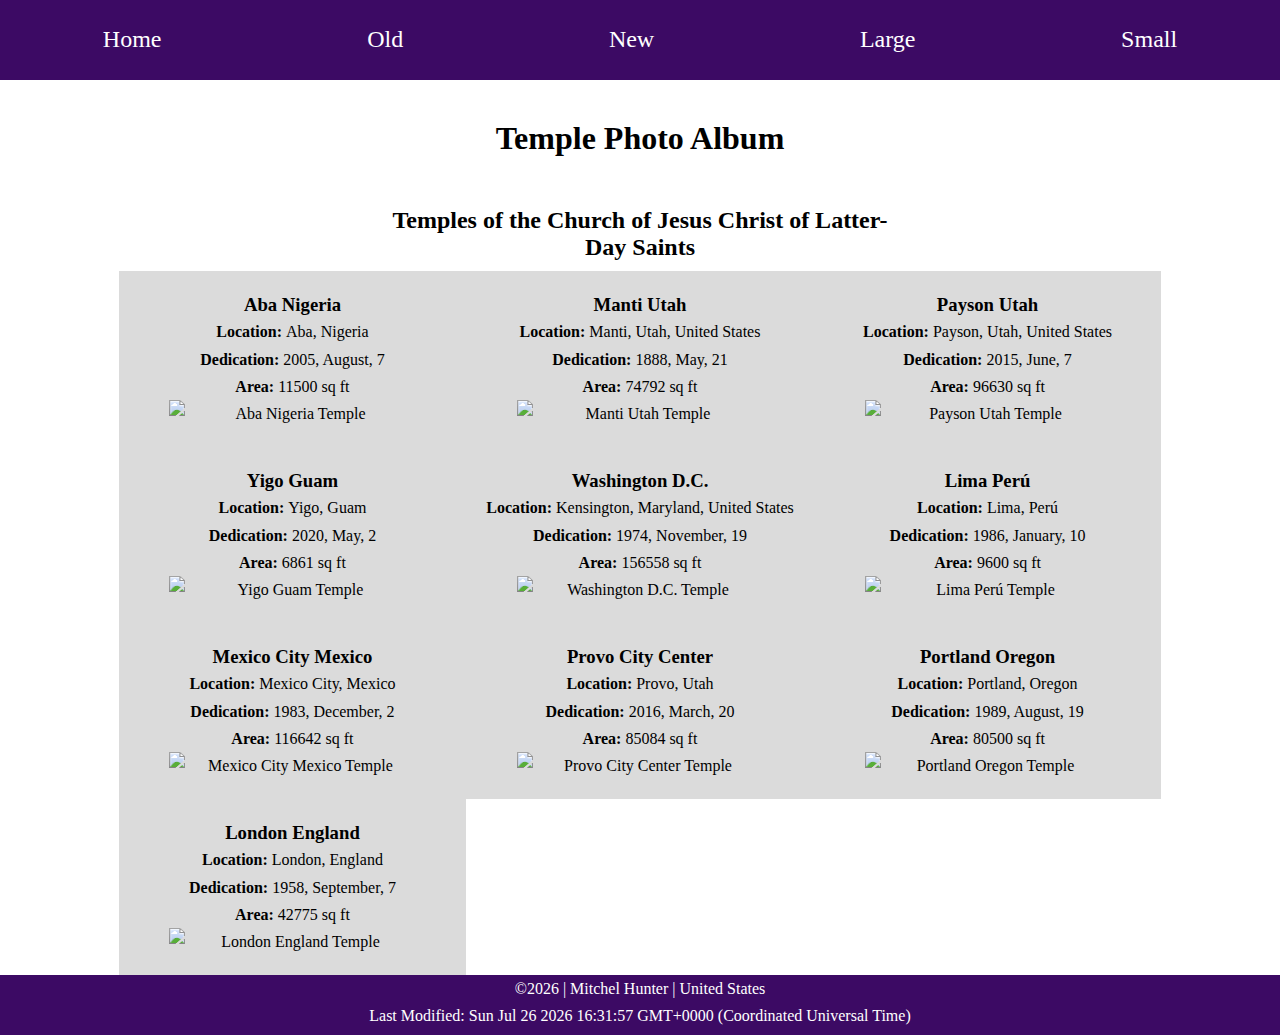
<file: filtered-temples.html>
<!DOCTYPE html>
<html lang="en" id="html">
<head>
    <meta charset="UTF-8">
    <meta name="viewport" content="width=device-width, initial-scale=1.0">
    <meta name="description" content="LDS Temples">
    <meta name="author" content="Mitchel Hunter">
    <title>Temple Album</title>
    <link rel="stylesheet" href="styles/filtered-temples.css">
    <link rel="stylesheet" href="styles/filtered-temples-large.css">
    <script src="scripts/filtered-temples.js" defer></script>
</head>
<body>
    <header>
        <nav>
            <div id="desktop-navbar">
                <ul>
                    <li><a class = "home" href="#">Home</a></li>
                    <li><a class="old" href="#">Old</a></li>
                    <li><a class="new" href="#">New</a></li>
                    <li><a class="large" href="#">Large</a></li>
                    <li><a class="small" href="#">Small</a></li>
                </ul>
            </div>
            <div id="mobile-navbar">
                <div class="mobile-menu-toggle">
                    <div id="toggle-bar-1"></div>
                    <div id="toggle-bar-2"></div>
                    <div id="toggle-bar-3"></div>
                </div>
                <div class="mobile-menu">
                    <ul>
                        <li><a class = "home" href="#">Home</a></li>
                        <li><a class = "old" href="#">Old</a></li>
                        <li><a class = "new" href="#">New</a></li>
                        <li><a class = "large" href="#">Large</a></li>
                        <li><a class = "small" href="#">Small</a></li>
                    </ul>
                </div>
            </div>
        </nav>
        <h1>Temple Photo Album</h1>
    </header>
    <main>
        <h2>Temples of the Church of Jesus Christ of Latter-Day Saints</h2>
        <div class="temples"></div>
    </main>
    <footer id="footer">
        <p>&copy;<span id="currentYear"></span> | Mitchel Hunter | United States</p>
        <p id="lastModified"></p>
    </footer>
</body>
</html>
</file>
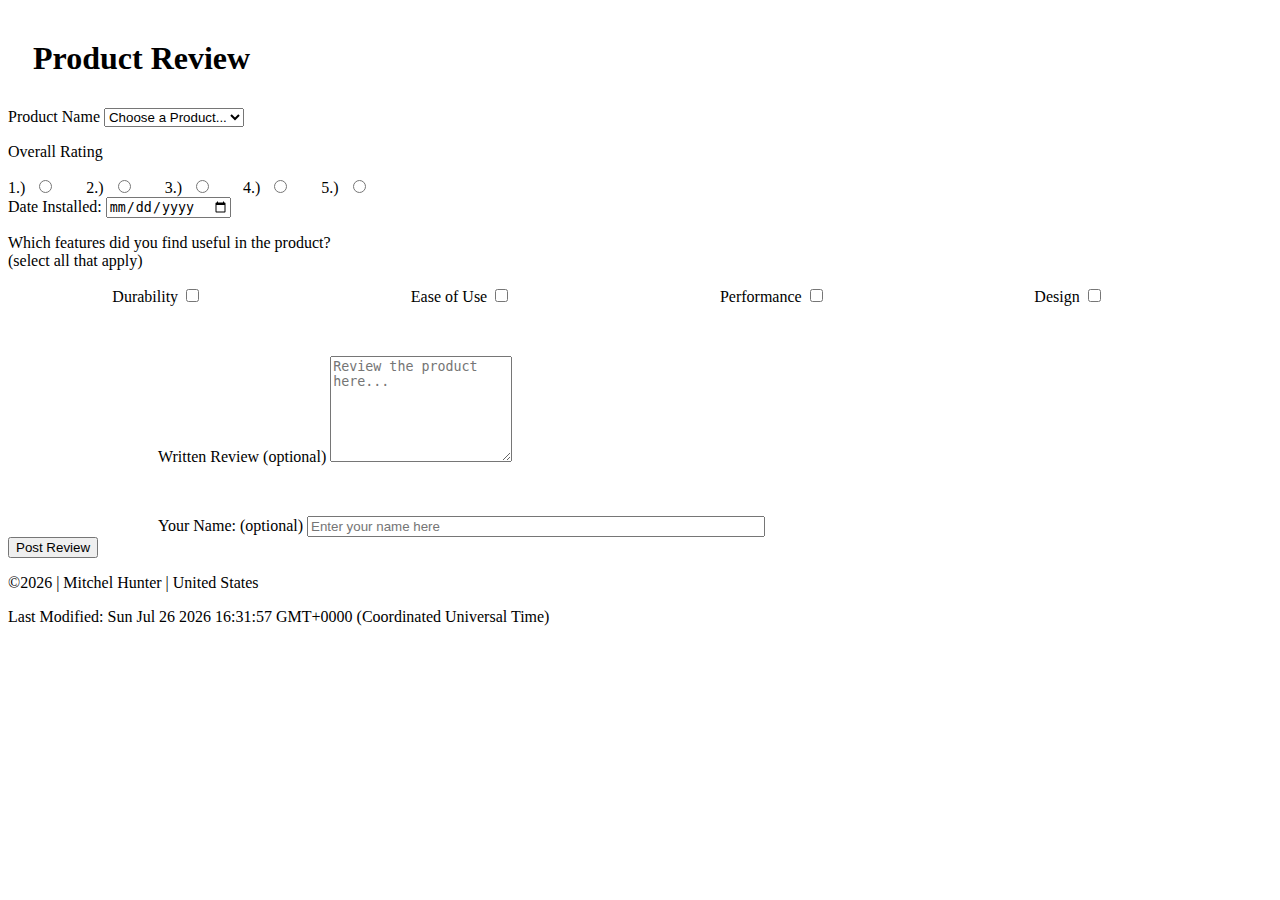
<file: form.html>
<!DOCTYPE html>
<html lang="en">
<head>
    <meta charset="UTF-8">
    <meta name="viewport" content="width=device-width, initial-scale=1.0">
    <meta name="author" content="Mitchel Hunter">
    <meta name="description" content="A proof of understanding of the form element and local storage.">
    <title>Product Review Form</title>
    <link rel="stylesheet" href="styles/form.css">
    <link rel="stylesheet" href="styles/form-large.css">
    <script src="scripts/form.js" defer></script>
</head>
<body>
    <header>
        <div class="container">
            <h1 class="primary-text">Product Review</h1>
        </div>
    </header>
    <main>
        <section class="container">
            <form action="review.html" method="get" class="flex">
                <label for="product" class="secondary-text">Product Name</label>
                <select name="product" id="product">
                    <option value="no-selection" disabled selected>Choose a Product...</option>
                </select>
                <div class="container rating">
                    <p class="secondary-text">Overall Rating</p>
                    <label for="1">1.&rpar;</label>
                    <input type="radio" id="1" name="rating" value="1" required>
                    <label for="2">2.&rpar;</label>
                    <input type="radio" id="2" name="rating" value="2" required>
                    <label for="3">3.&rpar;</label>
                    <input type="radio" id="3" name="rating" value="3" required>
                    <label for="4">4.&rpar;</label>
                    <input type="radio" id="4" name="rating" value="4" required>
                    <label for="5">5.&rpar;</label>
                    <input type="radio" id="5" name="rating" value="5" required>
                </div>
                <div class="container flex">
                    <label for="date" class="secondary-text">Date Installed:</label>
                    <input type="date" name="date" id="date" class="input-box" required>
                </div>
                <div class="container flex">
                    <p class="secondary-text">Which features did you find useful in the product?<br>
                        <span class="span-text">&lpar;select all that apply&rpar;</span></p>
                    <div class="flex features">
                        <div class="flex-row">
                            <label for="durability">Durability</label>
                            <input type="checkbox" id="durability" name="durability" value="durability">
                        </div>
                        <div class="flex-row">
                            <label for="ease-of-use">Ease of Use</label>
                            <input type="checkbox" id="ease-of-use" name="ease-of-use" value="ease-of-use">
                        </div>
                        <div class="flex-row">
                            <label for="performance">Performance</label>
                            <input type="checkbox" id="performance" name="performance" value="performance">
                        </div>
                        <div class="flex-row">
                            <label for="design">Design</label>
                            <input type="checkbox" id="design" name="design" value="design">
                        </div>
                    </div>
                </div>
                <div class="container flex written-review">
                    <label for="written-review" class="secondary-text">Written Review <span class="span-text">&lpar;optional&rpar;</span></label>
                    <textarea name="written-review" id="written-review" placeholder="Review the product here..." class="input-box"></textarea>
                </div>
                <div class="container flex written-review">
                    <label for="user-name" class="secondary-text">Your Name: <span class="span-text">&lpar;optional&rpar;</span></label>
                    <input type="text" id="user-name" name="user-name" placeholder="Enter your name here" class="input-box">
                </div>
                <div class="container submit">
                    <input type="submit" name="submit" id="submit" value="Post Review">
                </div>
            </form>
        </section>
    </main>
    <footer>
        <div class="container">
            <p>&copy;<span id="currentYear"></span> | Mitchel Hunter | United States</p>
            <p id="lastModified"></p>
        </div>
    </footer>
</body>
</html>
</file>
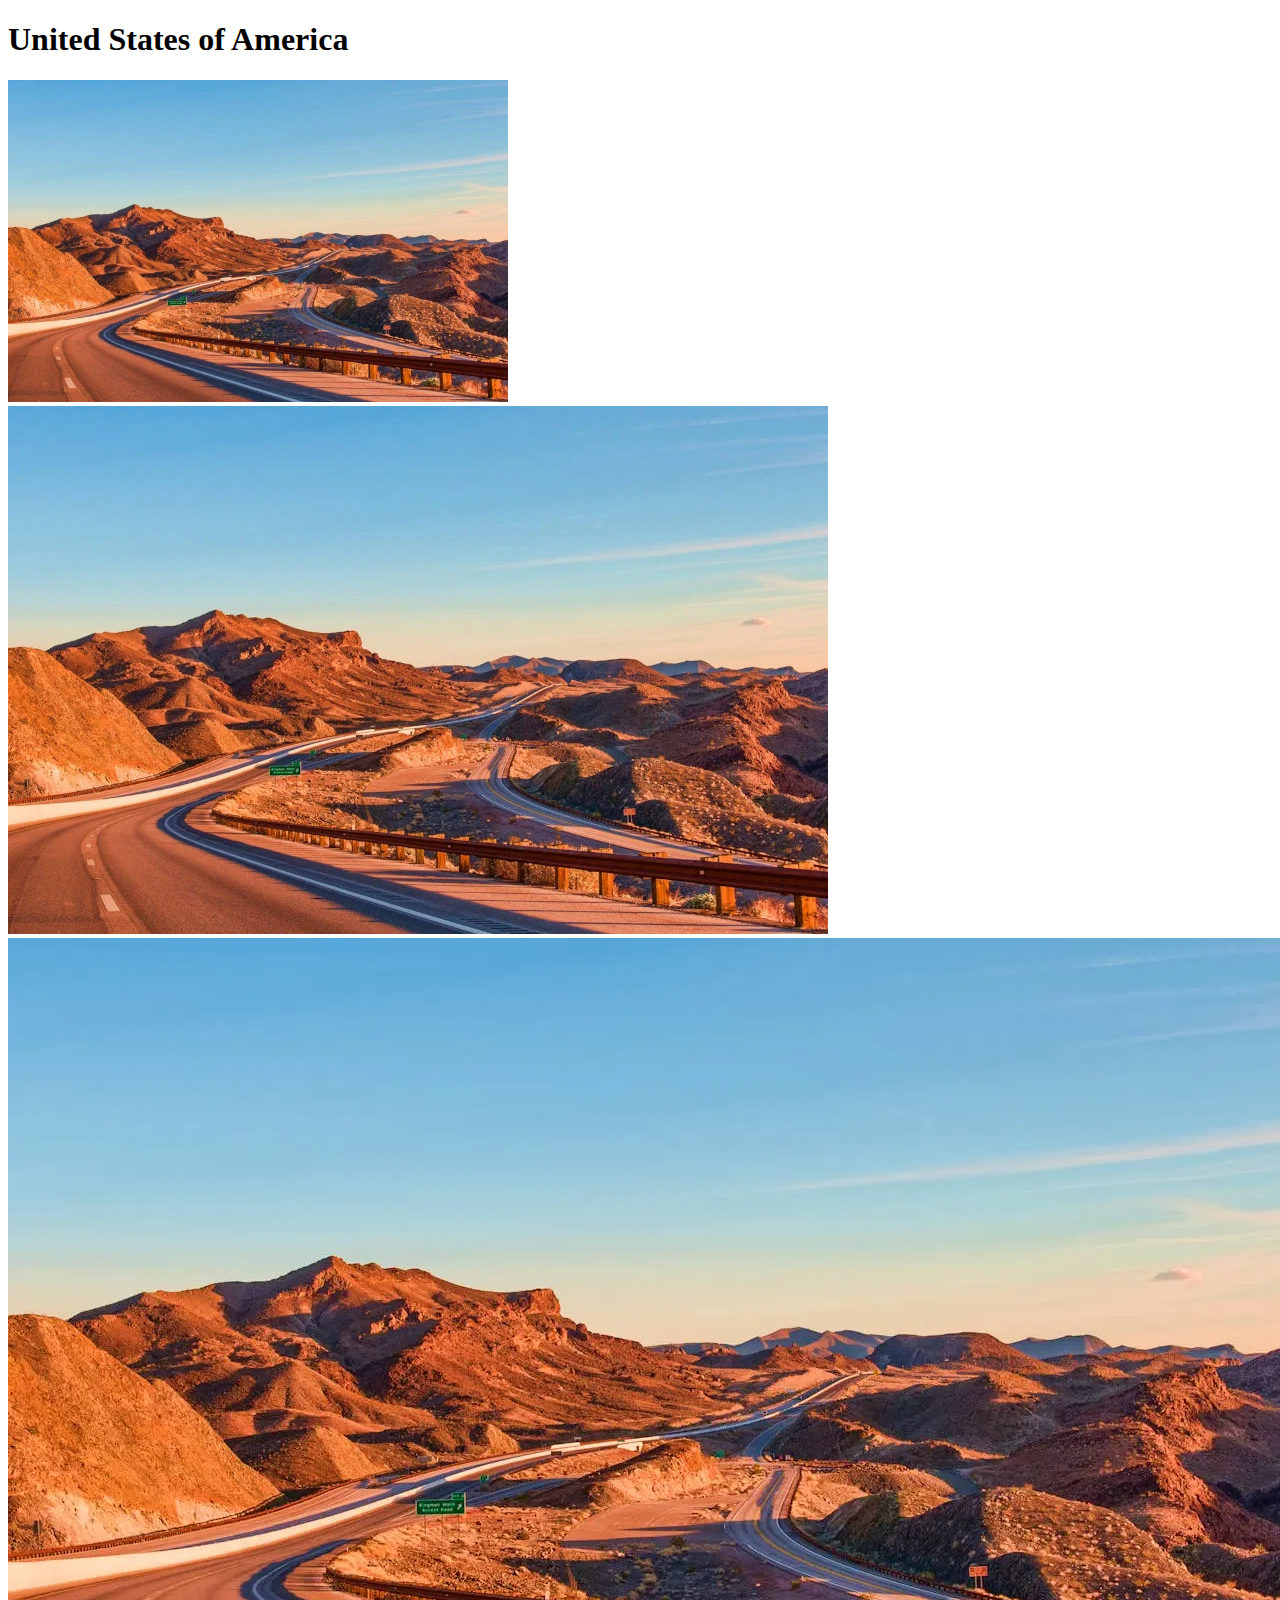
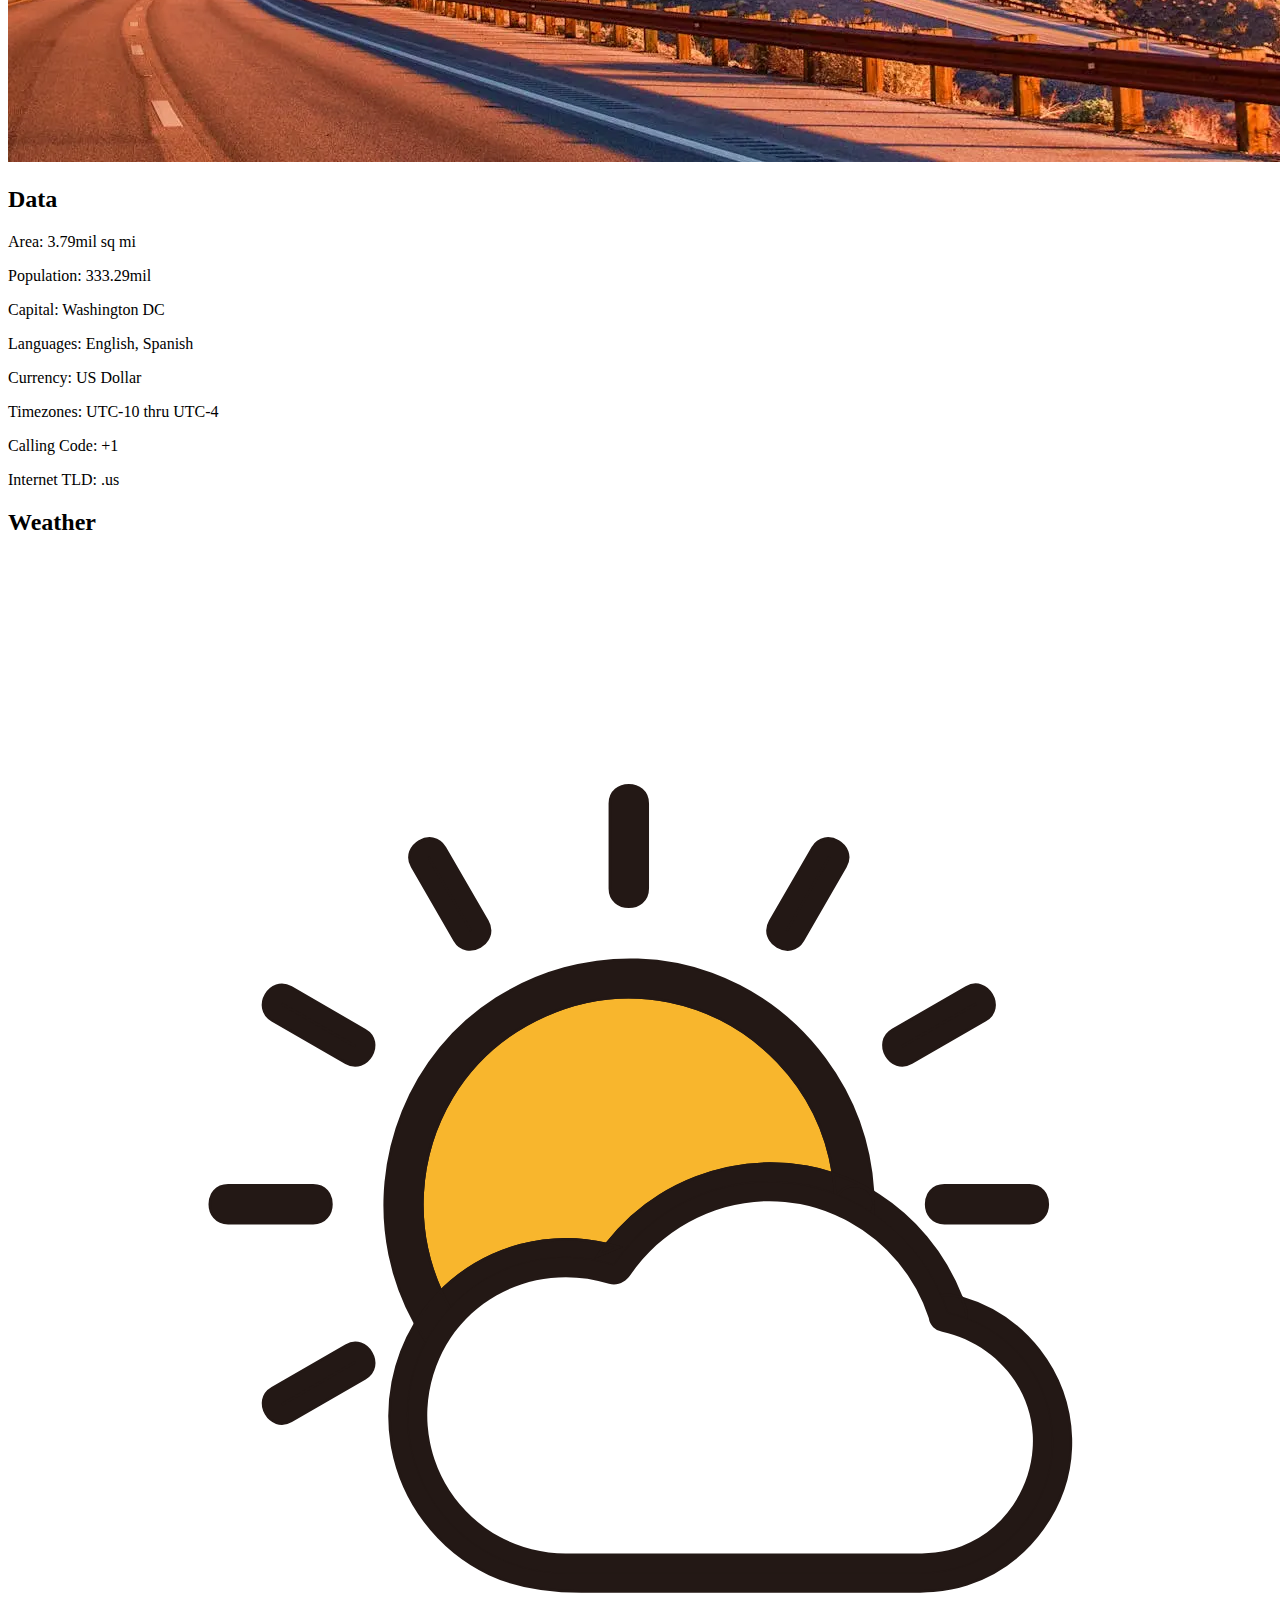
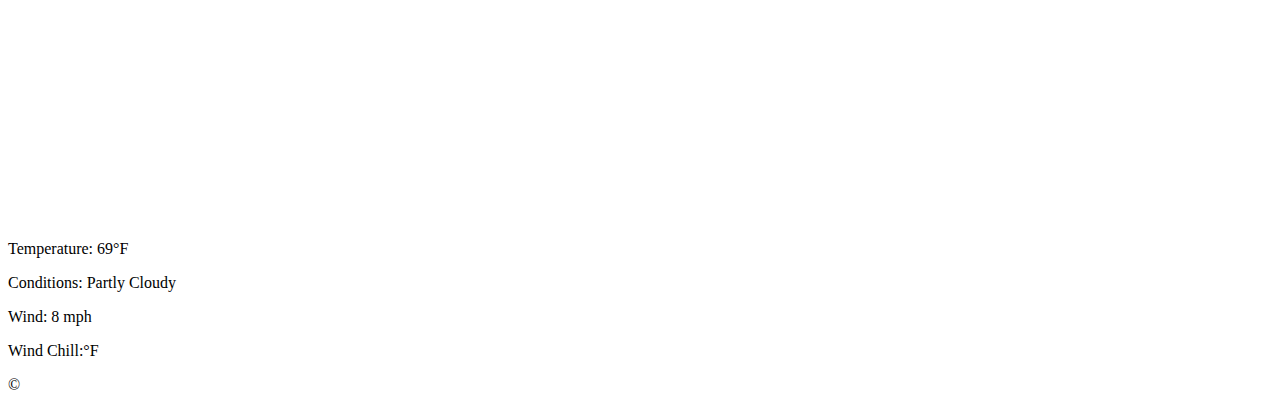
<file: place.html>
<!DOCTYPE html>
<html lang="en">
<head>
    <meta charset="UTF-8">
    <meta name="viewport" content="width=device-width, initial-scale=1.0">
    <meta name="description" content="An overview of my favorite place.">
    <meta name="keywords" content="places, visit, vacation, usa, america, united states">
    <meta name="author" content="Mitchel Hunter">
    <link rel="stylesheet" href="styles/place.css">
    <link rel="stylesheet" href="styles/place-large.css">
    <link rel="preconnect" href="https://fonts.googleapis.com">
    <link rel="preconnect" href="https://fonts.gstatic.com" crossorigin>
    <link
        href="https://fonts.googleapis.com/css2?family=Roboto:ital,wght@0,100;0,300;0,400;0,500;0,700;0,900;1,100;1,300;1,400;1,500;1,700;1,900&display=swap"
        rel="stylesheet">
    <script src="scripts/place.js" defer></script>
    <title>Favorite Place</title>
</head>
<body>
    <header class="header">
        <div class="container">
            <h1 class="primary-text">United States of America</h1>
        </div>
    </header>
    
    <main>
        <section class="main-section">
            <div class="container img-div">
                <img id="small-img" src="images/road-small.webp" alt="Winding road through red mountains.">
                <img id="medium-img" src="images/road-medium.webp" alt="Winding road through red mountains.">
                <img id="large-img" src="images/road-large.webp" alt="Winding road through red mountains.">
            </div>
            <article class="container data-article">
                <div class="container data-header">
                    <h2 class="secondary-text">Data</h2>
                </div>
                <div class="container data-content">
                    <p class="normal-text"><span class="accent-text">Area:</span> 3.79mil sq mi</p>
                    <p class="normal-text"><span class="accent-text">Population:</span> 333.29mil</p>
                    <p class="normal-text"><span class="accent-text">Capital:</span> Washington DC</p>
                    <p class="normal-text"><span class="accent-text">Languages:</span> English, Spanish</p>
                    <p class="normal-text"><span class="accent-text">Currency:</span> US Dollar</p>
                    <p class="normal-text"><span class="accent-text">Timezones:</span> UTC-10 thru UTC-4</p>
                    <p class="normal-text"><span class="accent-text">Calling Code:</span> +1</p>
                    <p class="normal-text"><span class="accent-text">Internet TLD:</span> .us</p>
                </div>
            </article>
            <article class="container weather-article">
                <div class="container weather-header">
                    <h2 class="secondary-text">Weather</h2>
                    <img src="images/sunny-clouds.svg" alt="Weather Icon">
                </div>
                <div class="container weather-content">
                    <p class="normal-text"><span class="accent-text">Temperature:</span> 69&deg;F</p>
                    <p class="normal-text"><span class="accent-text">Conditions:</span> Partly Cloudy</p>
                    <p class="normal-text"><span class="accent-text">Wind:</span> 8 mph</p>
                    <p class="normal-text" id="wind-chill-p"><span class="accent-text">Wind Chill:</span><span id="wind-chill"></span>&deg;F</p>
                </div>
            </article>
        </section>
    </main>
    <footer class="footer">
        <div class="container footer-div">
            <p class="normal-text" id="author-credit">&copy;<span id="copyright"></span></p>
            <p class="normal-text" id="last-modified"></p>
        </div>
    </footer>
</body>
</html>
</file>
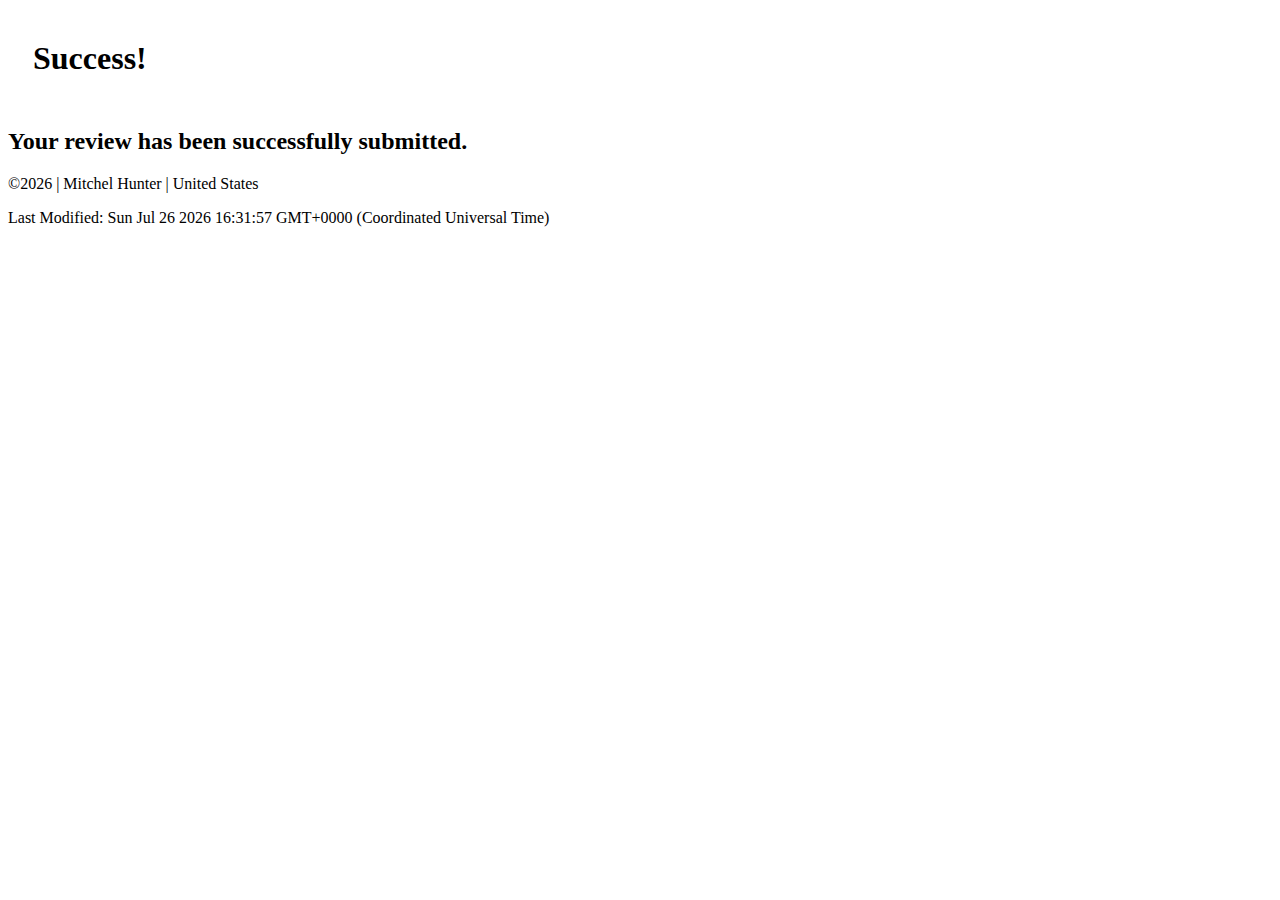
<file: review.html>
<!DOCTYPE html>
<html lang="en">
<head>
    <meta charset="UTF-8">
    <meta name="viewport" content="width=device-width, initial-scale=1.0">
    <meta name="author" content="Mitchel Hunter">
    <meta name="description" content="A proof of understanding of the form element and local storage.">
    <title>Product Review Form</title>
    <link rel="preconnect" href="https://fonts.googleapis.com">
    <link rel="preconnect" href="https://fonts.gstatic.com" crossorigin>
    <link href="https://fonts.googleapis.com/css2?family=Montserrat:ital,wght@0,100..900;1,100..900&family=Roboto:ital,wght@0,100;0,300;0,400;0,500;0,700;0,900;1,100;1,300;1,400;1,500;1,700;1,900&display=swap" rel="stylesheet">
    <link rel="stylesheet" href="styles/form.css">
    <link rel="stylesheet" href="styles/form-large.css">
    <script src="scripts/review.js" defer></script>
</head>

<body>
    <header>
        <div class="container flex">
            <h1 class="primary-text">Success!</h1>
        </div>
    </header>
    <main class="container flex">
        <section class="flex review-thanks">
            <h2 class="secondary-text">Your review has been successfully submitted.</h2>
        </section>
    </main>
    <footer>
        <div class="container">
            <p>&copy;<span id="currentYear"></span> | Mitchel Hunter | United States</p>
            <p id="lastModified"></p>
        </div>
    </footer>
</body>

</html>
</file>
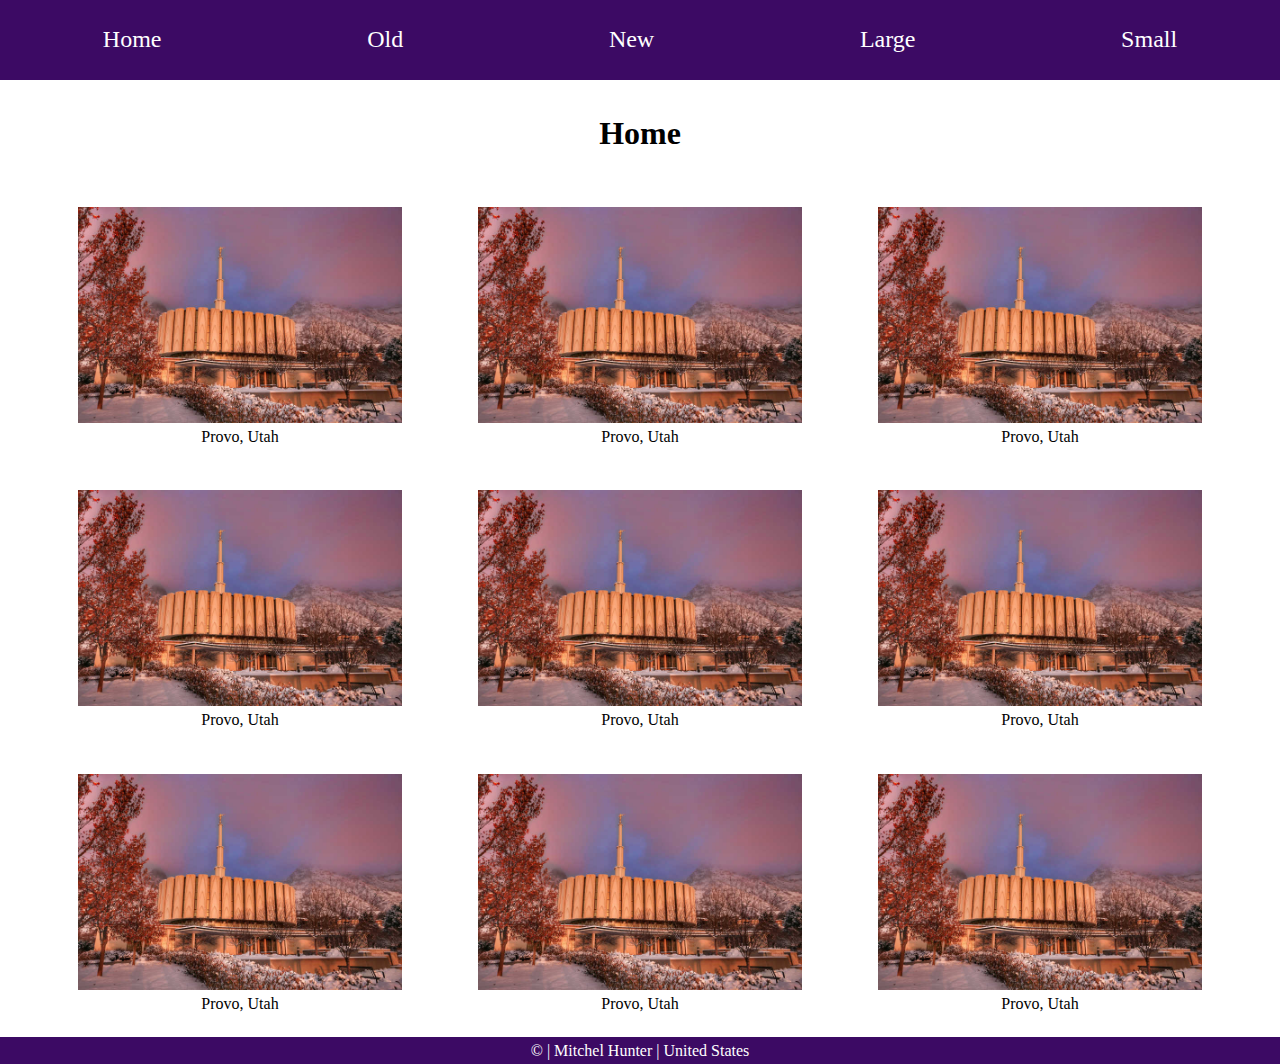
<file: temples.html>
<!DOCTYPE html>
<html lang="en">
<head>
    <meta charset="UTF-8">
    <meta name="viewport" content="width=device-width, initial-scale=1.0">
    <meta name="description" content="LDS Temples">
    <meta name="author" content="Mitchel Hunter">
    <title>Temples</title>
    <link rel="stylesheet" href="styles/temples.css">
    <link rel="stylesheet" href="styles/temples-large.css">
    <script src="scripts/temples.js" defer></script>
</head>
<body>
    <header>
        <nav id="desktop-navbar">
            <ul>
                <li><a href="#">Home</a></li>
                <li><a href="#">Old</a></li>
                <li><a href="#">New</a></li>
                <li><a href="#">Large</a></li>
                <li><a href="#">Small</a></li>
            </ul>
        </nav>
    </header>
    <main>
        <h1>Home</h1>
        <section id="temples">
            <figure>
                <img src="images/provo-temple.jpeg" alt="Provo, Utah Temple">
                <figcaption>Provo, Utah</figcaption>
            </figure>
            <figure>
                <img src="images/provo-temple.jpeg" alt="Provo, Utah Temple">
                <figcaption>Provo, Utah</figcaption>
            </figure>
            <figure>
                <img src="images/provo-temple.jpeg" alt="Provo, Utah Temple">
                <figcaption>Provo, Utah</figcaption>
            </figure>
            <figure>
                <img src="images/provo-temple.jpeg" alt="Provo, Utah Temple">
                <figcaption>Provo, Utah</figcaption>
            </figure>
            <figure>
                <img src="images/provo-temple.jpeg" alt="Provo, Utah Temple">
                <figcaption>Provo, Utah</figcaption>
            </figure>
            <figure>
                <img src="images/provo-temple.jpeg" alt="Provo, Utah Temple">
                <figcaption>Provo, Utah</figcaption>
            </figure>
            <figure>
                <img src="images/provo-temple.jpeg" alt="Provo, Utah Temple">
                <figcaption>Provo, Utah</figcaption>
            </figure>
            <figure>
                <img src="images/provo-temple.jpeg" alt="Provo, Utah Temple">
                <figcaption>Provo, Utah</figcaption>
            </figure>
            <figure>
                <img src="images/provo-temple.jpeg" alt="Provo, Utah Temple">
                <figcaption>Provo, Utah</figcaption>
            </figure>
        </section>
    </main>
    <footer id="footer">
        <p>&copy;<span id="currentYear"></span> | Mitchel Hunter | United States</p>
        <p id="lastModified"></p>
    </footer>
</body>
</html>
</file>
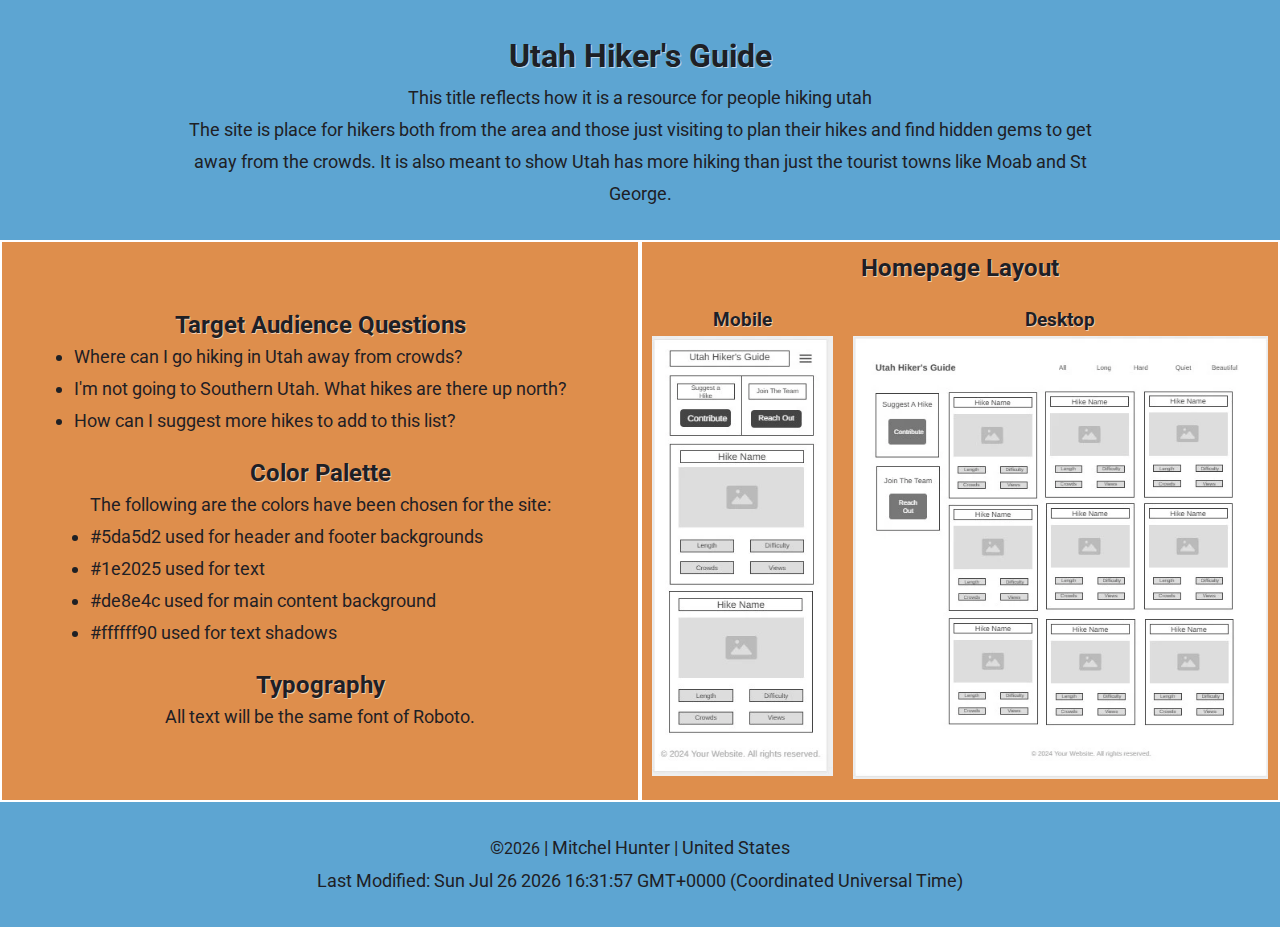
<file: project/siteplan.html>
<!DOCTYPE html>
<html lang="en">
<head>
    <meta charset="UTF-8">
    <meta name="viewport" content="width=device-width, initial-scale=1.0">
    <meta name="description" content="The site plan for the final project">
    <meta name="author" content="Mitchel Hunter">
    <title>Site Plan</title>
    <link rel="preconnect" href="https://fonts.googleapis.com">
    <link rel="preconnect" href="https://fonts.gstatic.com" crossorigin>
    <link href="https://fonts.googleapis.com/css2?family=Roboto:ital,wght@0,100;0,300;0,400;0,500;0,700;0,900;1,100;1,300;1,400;1,500;1,700;1,900&display=swap" rel="stylesheet">
    <link rel="stylesheet" href="styles/siteplan.css">
    <script src="scripts/siteplan.js" defer></script>
</head>
<body>
    <header>
        <div class="container header">
        <h1>Utah Hiker's Guide</h1>
            <p>This title reflects how it is a resource for people hiking utah</p>
            <p>The site is place for hikers both from the area and those just visiting to plan their hikes and find hidden gems to get away from the crowds. It is also meant to show Utah has more hiking than just the tourist towns like Moab and St George.</p>
        </div>
    </header>
    <main>
        <section class="section">
            <div class="container">
                <h2>Target Audience Questions</h2>
                <ul>
                    <li>Where can I go hiking in Utah away from crowds?</li>
                    <li>I'm not going to Southern Utah. What hikes are there up north?</li>
                    <li>How can I suggest more hikes to add to this list?</li>
                </ul>
            </div>
            <div class="container">
                <h2>Color Palette</h2>
                <p>The following are the colors have been chosen for the site:</p>
                <ul>
                    <li>#5da5d2 used for header and footer backgrounds</li>
                    <li>#1e2025 used for text</li>
                    <li>#de8e4c used for main content background</li>
                    <li>#ffffff90 used for text shadows</li>
                </ul>
            </div>
            <div class="container">
                <h2>Typography</h2>
                <p>All text will be the same font of Roboto.</p>
            </div>
        </section>
        <section class="section">
            <div class="container">
                <h2>Homepage Layout</h2>
            </div>
            <article class="layouts">
            <div class="container">
                <h3>Mobile</h3>
                <img src="images/wdd131-siteplan-wireframe-mobile.webp" alt="Wireframe of homepage on a mobile device" loading="lazy" class="wireframe">
            </div>
            <div class="container">
                <h3>Desktop</h3>
                <img src="images/wdd131-siteplan-wireframe-desktop.webp" alt="Wireframe of homepage on a desktop or laptop" loading="lazy" class="wireframe">
            </div>
            </article>
        </section>
    </main>
    <footer>
        <div class="container footer">
            <p>&copy;<span id="currentYear"></span> | Mitchel Hunter | United States</p>
            <p id="lastModified"></p>
        </div>
    </footer>
</body>
</html>
</file>
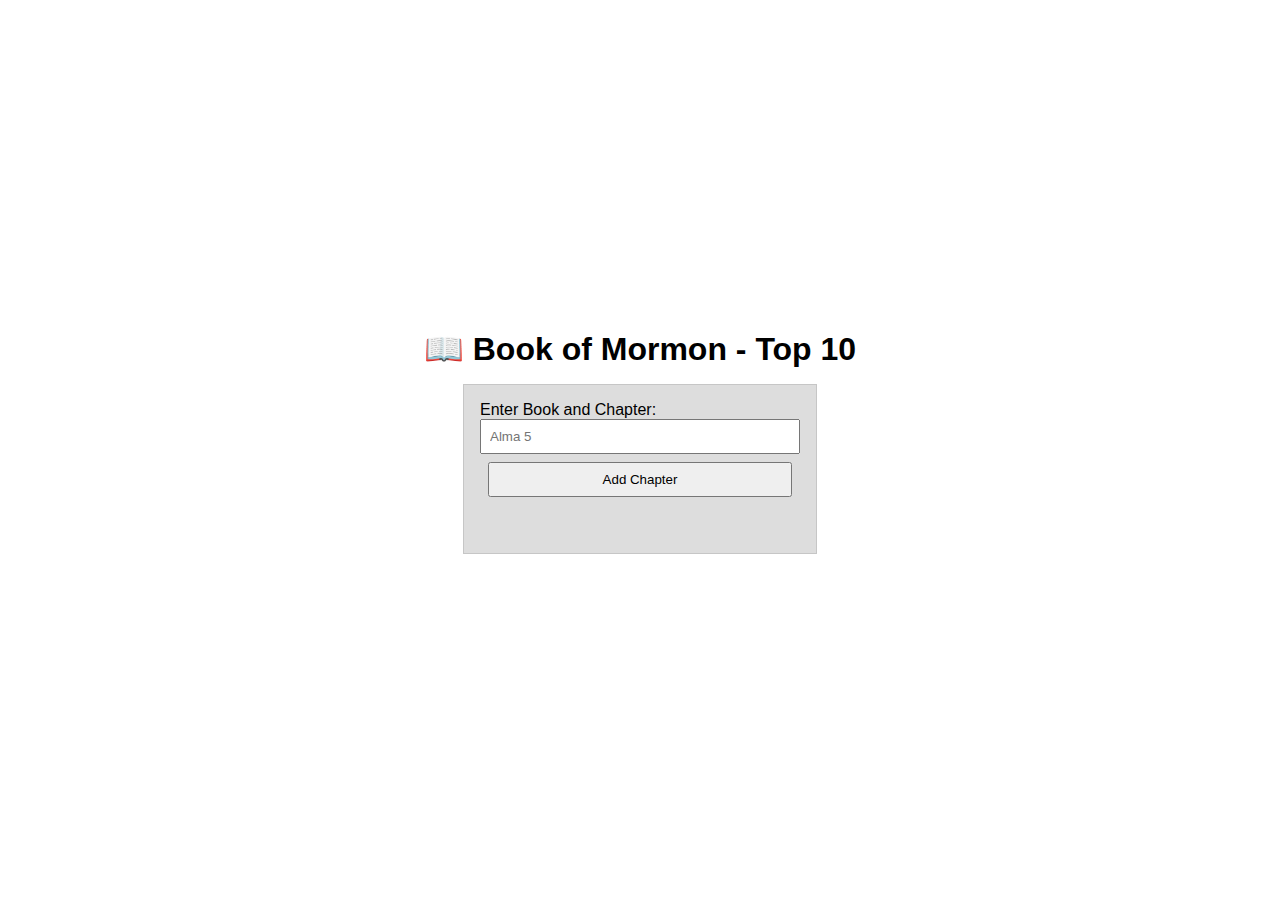
<file: week02/bom.html>
<!DOCTYPE html>
<html lang="en">
<head>
    <meta charset="UTF-8">
    <meta name="viewport" content="width=device-width, initial-scale=1.0">
    <meta name="author" content="Mitchel Hunter">
    <meta name="description" content="A customizable top 10 list of book of mormon scriptures">
    <link rel="stylesheet" href="styles/base.css">
    <title>Book of Mormon Top 10</title>
</head>
<body>
    <h1>📖 Book of Mormon - Top 10</h1>
    <main>
        <label for="favchap">Enter Book and Chapter: </label>
        <input type="text" id="favchap" placeholder="Alma 5">
        <button type="submit">Add Chapter</button>
        <ul id="list"></ul>
    </main>
</body>
</html>
</file>
<file: styles/filtered-temples.css>
/* variables */

 @media (max-width: 822px) {




     :root {
         --primary-color: #3c0a64;
         --accent-color: #6616a7;
         --text-color-1: black;
         --text-color-2: white;
     }



     /* global */

     * {
         padding: 0;
         margin: 0;
         box-sizing: border-box;
     }

     a {
         text-decoration: none;
         color: var(--text-color-2);
     }

     a:hover {
         text-decoration: underline;
         cursor: pointer;
         background-color: var(--accent-color);
     }

     html,
     body {
         line-height: 1.7rem;
         position: relative;
         overflow-x: hidden;
     }

     /* ulitiies */




     /* navbar */

     #desktop-navbar {
        display: none;
     }

     #mobile-navbar {
        background-color: var(--primary-color);
        height: 5rem;
        width: 100vw;
     }

     .mobile-menu-toggle {
        height: 100%;
        width: 5rem;
        float: right;
        display: flex;
        justify-content: space-around;
        align-items: center;
        flex-direction: column;
        padding: 0.7rem;
     }

     #toggle-bar-1,
     #toggle-bar-2,
     #toggle-bar-3 {
        background-color: white;
        border-radius: 10px;
        height: 5px;
        width: 75%;
     }

     .mobile-menu {
        position: absolute;
        z-index: 1;
        top: 5rem;
        bottom: 0;
        width: 100%;
        transform: translateX(100%);
        transition: transform 0.3s ease;
        overflow-y: hidden;
        background-color: var(--primary-color);
    }

    .mobile-menu.active {
        transform: translateX(0);
    }

     #mobile-navbar ul{
        display: flex;
        flex-direction: column;
        margin-top: 40px;
        align-items: center;
     }

     #mobile-navbar li {
        margin: 20px 0;
        padding: 20px;
        list-style: none;
     }

     #mobile-navbar a {
        font-size: x-large;
        height: 100%;
        display: flex;
        justify-content: center;
        align-items: center;
        padding: 0 40px;
     }

     /* header title */

    header h1 {
        text-align: center;
        padding: 40px;
        line-height: 2.3rem;
    }
    


     /* body */

     body {
         display: flex;
         justify-content: center;
         align-items: center;
         flex-direction: column;
     }

     main {
         max-width: 1200px;
     }

     main h2 {
        margin: 0 auto;
        text-align: center;
        padding: 10px;
        width: 50%;
     }


     /* photo album */

     .temples {
         display: grid;
         grid-template-columns: 1fr 1fr 1fr;
     }

     @media (max-width: 720px) {
         .temples {
             display: grid;
             grid-template-columns: 1fr 1fr;
         }
     }

     @media (max-width: 550px) {
         .temples {
             display: grid;
             grid-template-columns: 1fr;
         }
     }

     .temples img {
        width: 80%;
     }


     .temples section {
         display: flex;
         flex-direction: column;
         justify-content: center;
         align-items: center;
         text-align: center;
         padding: 20px;
         background-color: #c0bfbf90;
     }

     .info {
        font-weight: bold;
     }



     /* footer */

     #footer {
         background-color: var(--primary-color);
         width: 100vw;
         height: 60px;
         text-align: center;
     }

     #footer p {
         color: var(--text-color-2);
     }
}
</file>
<file: styles/filtered-temples-large.css>
/* variables */

@media (min-width: 822px) {




    :root {
        --primary-color: #3c0a64;
        --accent-color: #6616a7;
        --text-color-1: black;
        --text-color-2: white;
    }



    /* global */

    * {
        padding: 0;
        margin: 0;
        box-sizing: border-box;
    }

    a {
        text-decoration: none;
        color: var(--text-color-2);
    }

    a:hover {
        text-decoration: underline;
        cursor: pointer;
        background-color: var(--accent-color);
    }

    html, body {
        line-height: 1.7rem;
        position: relative;
        overflow-x: hidden;
    }

    /* ulitiies */




    /* navbar */

    #mobile-navbar {
        display: none;
    }


    #desktop-navbar {
        background-color: var(--primary-color);
        height: 5rem;
        width: 100vw;
    }

    #desktop-navbar ul {
        display: flex;
        justify-content: space-around;
        align-items: center;
        height: 100%;
    }

    #desktop-navbar li {
        height: 100%;
        list-style: none;
    }

    #desktop-navbar a {
        font-size: x-large;
        height: 100%;
        display: flex;
        justify-content: center;
        align-items: center;
        padding: 0 40px;
    }

    /* header title */

    header h1 {
        text-align: center;
        padding: 40px;
        line-height: 2.3rem;
    }


    /* body */

    body {
        display: flex;
        justify-content: center;
        align-items: center;
        flex-direction: column;
    }

    main {
        max-width: 1200px;
    }

    main h1 {
        text-align: center;
        padding: 40px;
        line-height: 2.3rem;
    }

    main h2 {
        margin: 0 auto;
        text-align: center;
        padding: 10px;
        width: 50%;
    }


    /* photo album */

    .temples {
        display: grid;
        grid-template-columns: 1fr 1fr 1fr;
    }

    @media (max-width: 720px) {
        .temples {
            display: grid;
            grid-template-columns: 1fr 1fr;
        }
    }

    @media (max-width: 550px) {
        .temples {
            display: grid;
            grid-template-columns: 1fr;
        }
    }

    .temples img {
        width: 80%;
    }


    .temples section {
        display: flex;
        flex-direction: column;
        justify-content: center;
        align-items: center;
        text-align: center;
        padding: 20px;
        background-color: #c0bfbf90;
    }

    .info {
        font-weight: bold;
    }



    /* footer */

    #footer {
        background-color: var(--primary-color);
        width: 100vw;
        text-align: center;
        height: 60px;
    }

    #footer p {
        color: var(--text-color-2);
    }

}
</file>
<file: styles/form.css>
@media (max-width:820px) {
    




/* variables */

:root {
    --primary-color: #858cab;
    --secondary-color: #4474cd;
    --accent-color: #ffffff;
    --accent-color-clear: #65656590;
}

/* global */

* {
    box-sizing: border-box;
    padding: 0;
    margin: 0;
}

body {
    max-width: 820px;
    margin: 0 auto;
}

main {
    background-color: var(--primary-color);
    border-radius: 5px;
}

label {
    color: var(--accent-color);
    font-size: 1.1rem;
}

/* utilities */

.container {
    padding: 10px;
}

.primary-text {
    font-weight: bold;
    color: var(--accent-color);
    text-shadow: 1px 2px var(--accent-color-clear);
}

.secondary-text {
    color: var(--accent-color);
    text-shadow: 1px 1px var(--accent-color-clear);
    font-weight: bold;
    font-size: x-large;
    padding: 5px;
}

.span-text {
    font-size: 1rem;
    font-weight: lighter;
    text-shadow: none;
    color: var(--accent-color);
}

.flex {
    display: flex;
    flex-direction: column;
    justify-content: center;
}




/* page */

header {
    background-color: var(--secondary-color);
    margin-bottom: 10px;
    border-radius: 0 0 5px 5px;
}

.submit {
    display: flex;
    justify-content: center;
    align-items: center;
}

#submit {
    font-size: 1.2rem;
    padding: 5px;
    border-radius: 10px;
    border: var(--accent-color-clear) 1px solid;
    background-color: #4d82ff;
    color: var(--accent-color);
}

#submit:hover {
    background-color: #61a2de;
    text-decoration: underline;
}

footer {
    background-color: var(--secondary-color);
    color: var(--accent-color);
    text-align: center;
    border-radius: 5px 5px 0 0;
    margin-top: 10px;
}


}
</file>
<file: styles/form-large.css>
@media (min-width: 821px) {

/* global */

body {
    max-width: 1200px;
}

/* page */

header {
    display: flex;
    justify-content: start;
    align-items: center;
    height: 100px;
    padding-left: 25px;
}

.rating input {
    margin-right: 30px;
    margin-left: 10px;
}

.features {
    display: flex;
    flex-direction: row;
    justify-content: space-around;
    align-items: center;
    margin-top: 10px;
}

.written-review {
    width: 75%;
    margin: 0 auto;
    padding-top: 50px;
}

.written-review textarea {
    height: 100px;
}

.written-review input {
    width: 50%;
}


}
</file>
<file: styles/place.css>
/* this is a comment */
</file>
<file: styles/place-large.css>
/* this is a comment */
</file>
<file: styles/temples.css>
/* variables */

@media (min-width: 820px) {




:root {
    --primary-color: #3c0a64;
    --accent-color: #6616a7;
    --text-color-1: black;
    --text-color-2: white;
}



/* global */

* {
    padding: 0;
    margin: 0;
    box-sizing: border-box;
}

a {
    text-decoration: none;
    color: var(--text-color-2);
}

a:hover {
    text-decoration: underline;
    cursor: pointer;
    background-color: var(--accent-color);
}

html, body {
    line-height: 1.7rem;
    position: relative;
    overflow-x: hidden;
}

/* ulitiies */




/* navbar */


#desktop-navbar {
    background-color: var(--primary-color);
    height: 5rem;
    width: 100vw;
}

#desktop-navbar ul {
    display: flex;
    justify-content: space-around;
    align-items: center;
    height: 100%;
}

#desktop-navbar li {
    height: 100%;
    list-style: none;
}

#desktop-navbar a {
    font-size: x-large;
    height: 100%;
    display: flex;
    justify-content: center;
    align-items: center;
    padding: 0 40px;
}


/* body */

body {
    display: flex;
    justify-content: center;
    align-items: center;
    flex-direction: column;
}

main {
    max-width: 1200px;
}

main h1 {
    text-align: center;
    padding: 40px;
}


/* photo album */

#temples {
    display: grid;
    grid-template-columns: 1fr 1fr 1fr;
}

@media (max-width: 720px) {
    #temples {
        display: grid;
        grid-template-columns: 1fr 1fr;
    }
}

@media (max-width: 550px) {
    #temples {
        display: grid;
        grid-template-columns: 1fr;
    }
}

#temples img {
    width: 90%;
    min-width: 200px;
}


#temples figure {
    display: flex;
    flex-direction: column;
    justify-content: center;
    align-items: center;
    padding: 20px;
}



/* footer */

#footer {
    background-color: var(--primary-color);
    width: 100vw;
    text-align: center;
}

#footer p {
    color: var(--text-color-2);
}

}
</file>
<file: styles/temples-large.css>
/* variables */

@media (min-width: 820px) {




:root {
    --primary-color: #3c0a64;
    --accent-color: #6616a7;
    --text-color-1: black;
    --text-color-2: white;
}



/* global */

* {
    padding: 0;
    margin: 0;
    box-sizing: border-box;
}

a {
    text-decoration: none;
    color: var(--text-color-2);
}

a:hover {
    text-decoration: underline;
    cursor: pointer;
    background-color: var(--accent-color);
}

html, body {
    line-height: 1.7rem;
    position: relative;
    overflow-x: hidden;
}

/* ulitiies */




/* navbar */


#desktop-navbar {
    background-color: var(--primary-color);
    height: 5rem;
    width: 100vw;
}

#desktop-navbar ul {
    display: flex;
    justify-content: space-around;
    align-items: center;
    height: 100%;
}

#desktop-navbar li {
    height: 100%;
    list-style: none;
}

#desktop-navbar a {
    font-size: x-large;
    height: 100%;
    display: flex;
    justify-content: center;
    align-items: center;
    padding: 0 40px;
}


/* body */

body {
    display: flex;
    justify-content: center;
    align-items: center;
    flex-direction: column;
}

main {
    max-width: 1200px;
}

main h1 {
    text-align: center;
    padding: 40px;
}


/* photo album */

#temples {
    display: grid;
    grid-template-columns: 1fr 1fr 1fr;
}

@media (max-width: 720px) {
    #temples {
        display: grid;
        grid-template-columns: 1fr 1fr;
    }
}

@media (max-width: 550px) {
    #temples {
        display: grid;
        grid-template-columns: 1fr;
    }
}

#temples img {
    width: 90%;
    min-width: 200px;
}


#temples figure {
    display: flex;
    flex-direction: column;
    justify-content: center;
    align-items: center;
    padding: 20px;
}



/* footer */

#footer {
    background-color: var(--primary-color);
    width: 100vw;
    text-align: center;
}

#footer p {
    color: var(--text-color-2);
}

}
</file>
<file: project/styles/siteplan.css>
/* variables */

:root {
    --main-background: #de8e4c;
    --header-background: #5da5d2;
    --text-color: #1e2025;
    --text-shadow: #ffffff90;
}


/* global adjustments */

* {
    box-sizing: border-box;
    padding: 0;
    margin: 0;
    font-size: 16px;
    font-family: "Roboto", Arial, Helvetica, sans-serif;
    text-align: center;
    line-height: 2rem;
}

body {
    overflow-x: hidden;
}

main {
    display: flex;
    background-color: var(--main-background);
}

header,
footer {
    max-height: fit-content;
    padding: 20px 10px;
    background-color: var(--header-background);
}

.header,
.footer {
    width: 75%;
    margin: 0 auto;

}

h1, h2, h3 {
    font-weight: bold;
    color: var(--text-color);
    text-shadow: var(--text-shadow) 1px 1px;
}

h1 {
    font-size: xx-large;
    padding: 10px;
}

h2 {
    font-size: x-large;
}

h3 {
    font-size: larger;
}

p {
    color: var(--text-color);
    font-size: large;
}

li {
    color: var(--text-color);
    font-size: large;
    text-align: left;
}


/* utilities */

.container {
    padding: 10px;
}


/* homepage */

.section {
    border: solid 2px white;
    width: 75%;
    display: flex;
    flex-direction: column;
    justify-content: center;
    align-items: center;
}

.layouts {
    display: flex;
}

.wireframe {
    max-width: 100%;
}
</file>
<file: week02/styles/base.css>
* {
    margin: 0;
    padding: 0;
}

body {
    height: 100vh;
    display: flex;
    flex-direction: column;
    align-items: center;
    justify-content: center;
    font-family: Acme, Arial, sans-serif;
}

h1 {
    font-size: 1.5rem;
}

main {
    margin: 1rem auto;
    border: 1px solid rgba(0, 0, 0, 0.1);
    padding: 1rem;
    background-color: #ddd;
    display: flex;
    flex-direction: column;
}

input,
button {
    padding: 0.5rem;
}

button {
    margin: 0.5rem;
}

.delete {
    width: fit-content;
}

.input {
    display: flex;
    gap: 1rem;
}

.list {
    padding: 0.5rem;
}

ul {
    margin: 1rem;
    list-style: none;
}

li {
    display: flex;
    align-items: center;
    justify-content: space-between;
}

@media only screen and (min-width: 32.5em) {
    h1 {
        font-size: 2rem;
    }

    main {
        width: 320px;
    }
}
</file>
